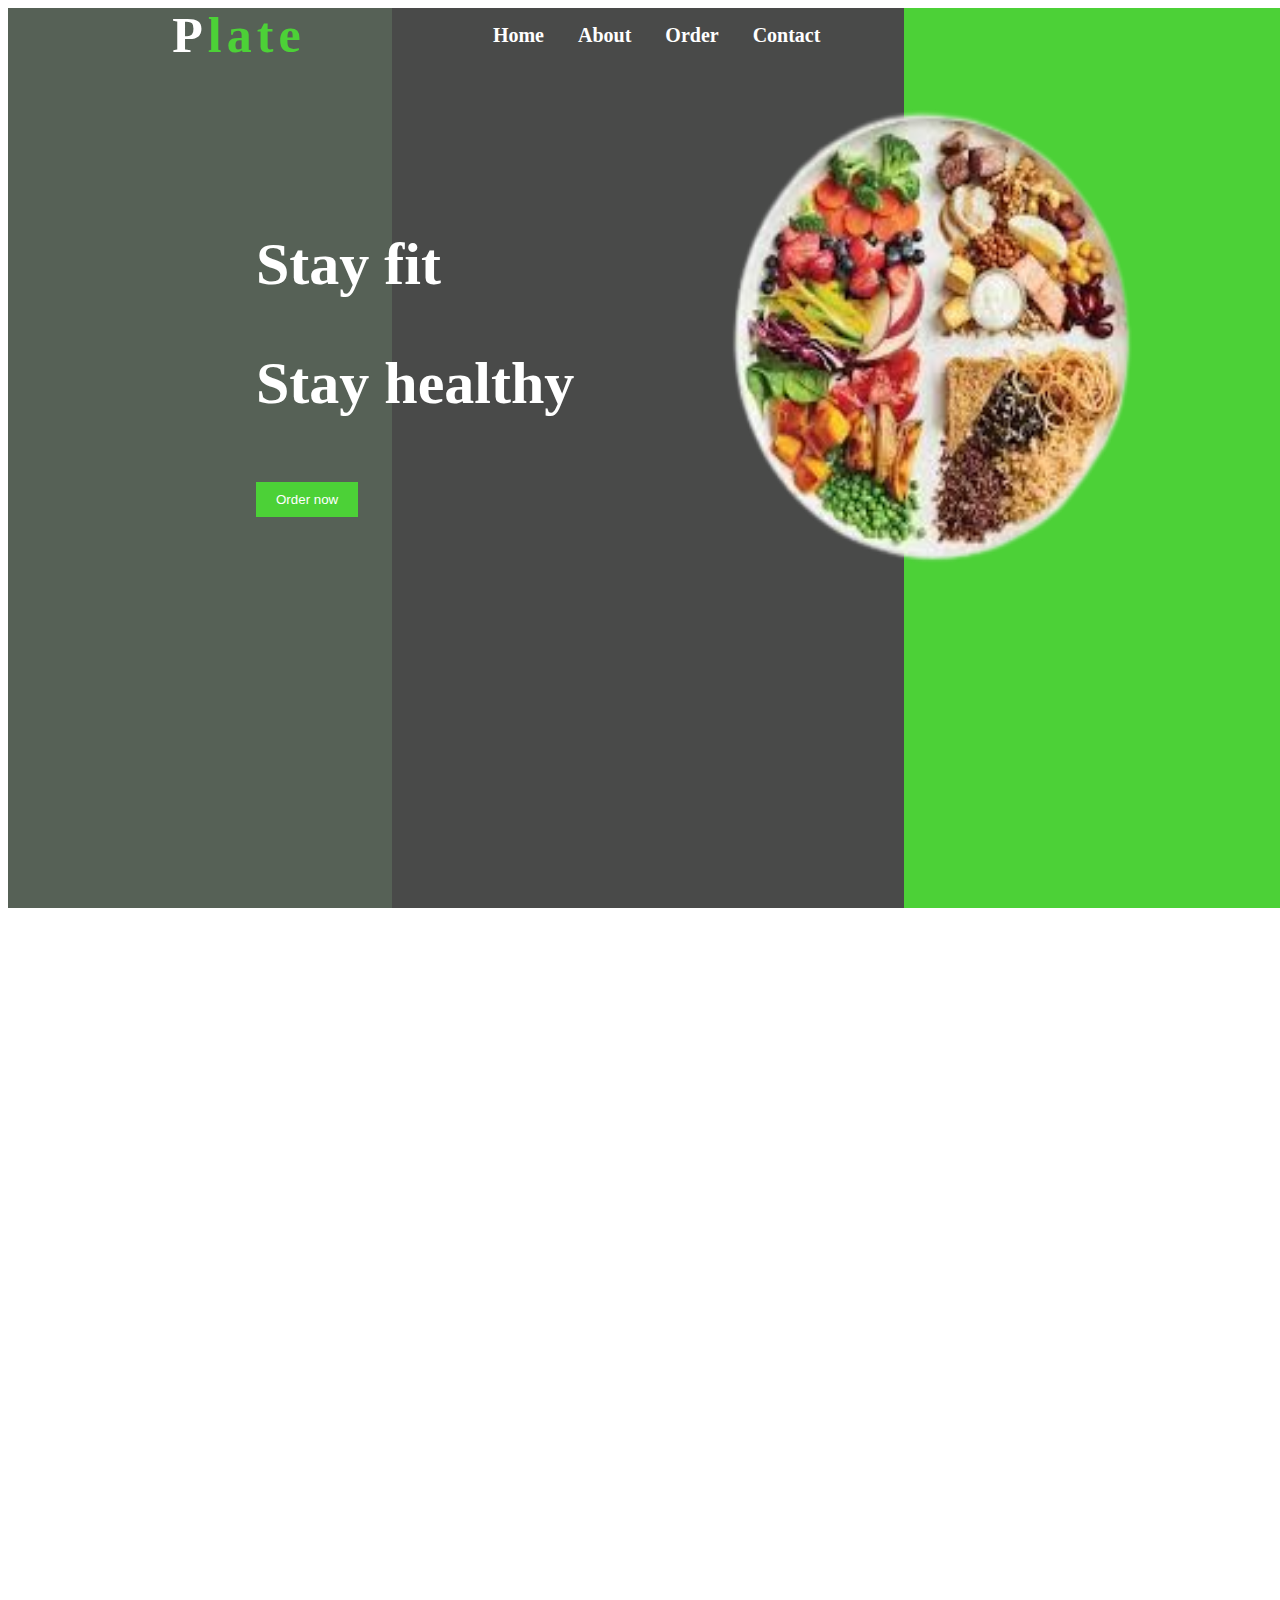
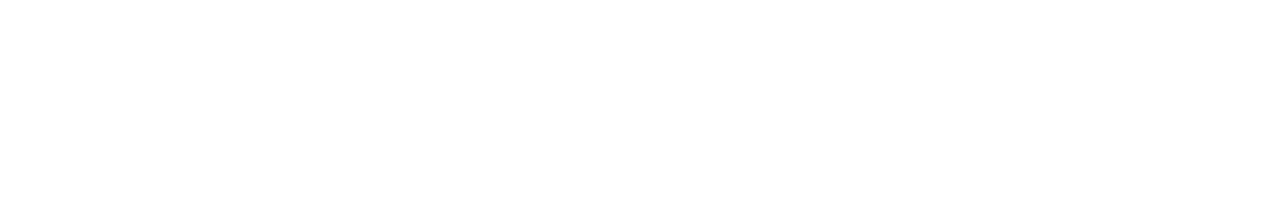
<file: index.html>
<!DOCTYPE html>
<html lang="en">
<head>
    <meta charset="UTF-8">
    <meta name="viewport" content="width=device-width, initial-scale=1.0">
    <title>Document</title>
    <link rel="stylesheet" href="landing.css">
    <link
    rel="stylesheet"
    href="https://cdnjs.cloudflare.com/ajax/libs/animate.css/4.1.1/animate.min.css"
  />
</head>
<body>
    <nav>
        <div class="logo">Plate</div>
        <div class="menu">
        <a href="#">Home</a>
        <a href="#">About</a>
        <a href="#">Order</a>
        <a href="#">Contact</a>
    </div>
        <div class="icon">
        <!--<img src="image1.jfif">-->
        </div>
    </nav>
    <div class="plate">
        <img src="plte.png">
        </div>
    <div class="text animate__animated animate__zoomIn animate__delay-1s">
    <h2>Stay fit</h2>
    <h2>Stay healthy</h2>
    <button>Order now</button>
</div>


    <div class="first animate__animated animate__slideInDown"></div>
    <div class="second animate__animated animate__zoomIn"></div>
    <div class="third animate__animated animate__slideInUp"></div>

   
</body>
</html>
</file>
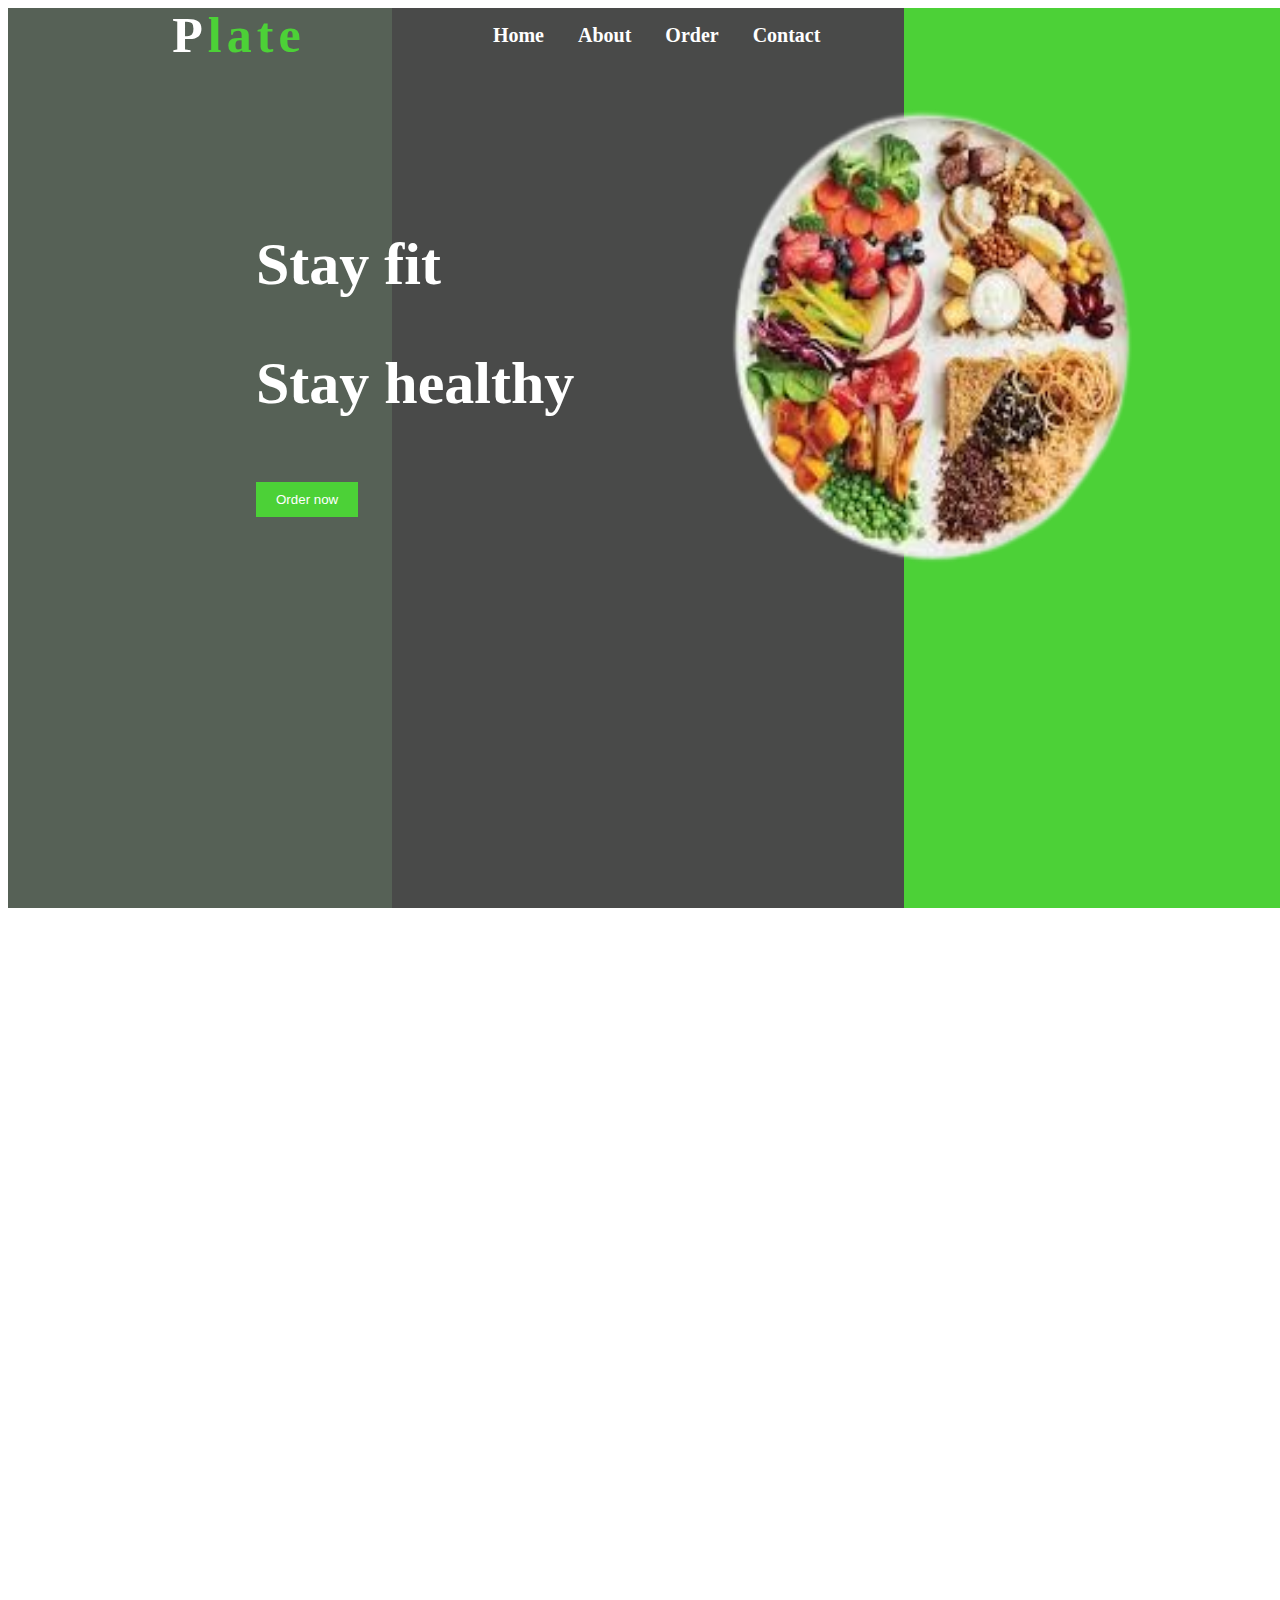
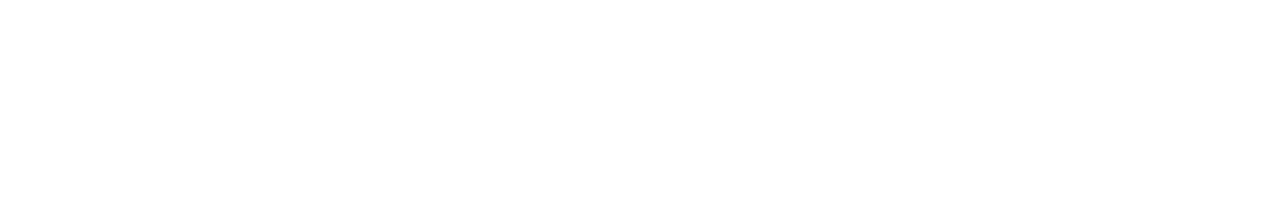
<file: landing.html>
<!DOCTYPE html>
<html lang="en">
<head>
    <meta charset="UTF-8">
    <meta name="viewport" content="width=device-width, initial-scale=1.0">
    <title>Document</title>
    <link rel="stylesheet" href="landing.css">
    <link
    rel="stylesheet"
    href="https://cdnjs.cloudflare.com/ajax/libs/animate.css/4.1.1/animate.min.css"
  />
</head>
<body>
    <nav>
        <div class="logo">Plate</div>
        <div class="menu">
        <a href="#">Home</a>
        <a href="#">About</a>
        <a href="#">Order</a>
        <a href="#">Contact</a>
    </div>
        <div class="icon">
        <!--<img src="image1.jfif">-->
        </div>
    </nav>
    <div class="plate">
        <img src="plte.png">
        </div>
    <div class="text animate__animated animate__zoomIn animate__delay-1s">
    <h2>Stay fit</h2>
    <h2>Stay healthy</h2>
    <button>Order now</button>
</div>


    <div class="first animate__animated animate__slideInDown"></div>
    <div class="second animate__animated animate__zoomIn"></div>
    <div class="third animate__animated animate__slideInUp"></div>

   
</body>
</html>
</file>
<file: landing.css>
body{
    width:100%;
    height: 100%;
    overflow: hidden;
    display: flex;
}
.first{
    z-index: -1;
    width:30%;
    height:100vh ;
    background: #566156;
}
.second{
    width:40%;
    z-index: -1;
    height:100vh ;
    background: #494a49;
}

.third{
    z-index: -1;
    width:30%;
    height:100vh ;
    background: #4cd137;
}
nav{
    width: 100%;
    height: 70px;
    display: flex;
    position:absolute;
    top:0;
    left: 0;
    justify-content: space-evenly;
    align-items: center;
}

.logo{
    color:#4cd137;
    font-size:50px;
    letter-spacing: 5px;
    font-weight: bold;
}
.logo:first-letter{
    color:white;
}

.menu a{
    text-decoration: none;
    color: white;
    padding: 10px;
    margin: 5px;
    font-size: 20px;
    font-weight: bold;
}
.icon{
    width: 100px;
}
.plate img{
    height: 30em;
    width:40em;
    position: absolute;
    right: 30px;
    

    top: 100px;
}
.text{
    position:absolute;
    color: white;
    top:20%;
    left: 20%;
    font-size: 40px;
    font-family:cursive
}

button{
    padding: 10px 20px;
    color: white;
    background-color: #4cd137;
    border: none;

}

  

 /*  
.section-title {
    position: relative;
    font-size: var(--h2-font-size);
    color: var(--first-color);
    margin-top: var(--mb-2);
    margin-bottom: var(--mb-4);
    text-align: center;
  }
  .section-title::after {
    position: absolute;
    content: "";
    width: 64px;
    height: 0.18rem;
    left: 0;
    right: 0;
    margin: auto;
    top: 2rem;
    background-color: var(--first-color);
  }

  .section {
    padding-top: 3rem;
    padding-bottom: 2rem;
  }
  .bd-grid {
    max-width: 1024px;
    display: grid;
    margin-left: var(--mb-2);
    margin-right: var(--mb-2);
  }
  .about__container {
    row-gap: 2rem;
    text-align: center;
  }
  .about__subtitle {
    margin-bottom: var(--mb-2);
  }
  .about__img {
    justify-self: center;
    border: 1px solid lightgrey;
  }
  .about__img img {
    width: 200px;
    border-radius: 0.5rem;
  }
</file>
